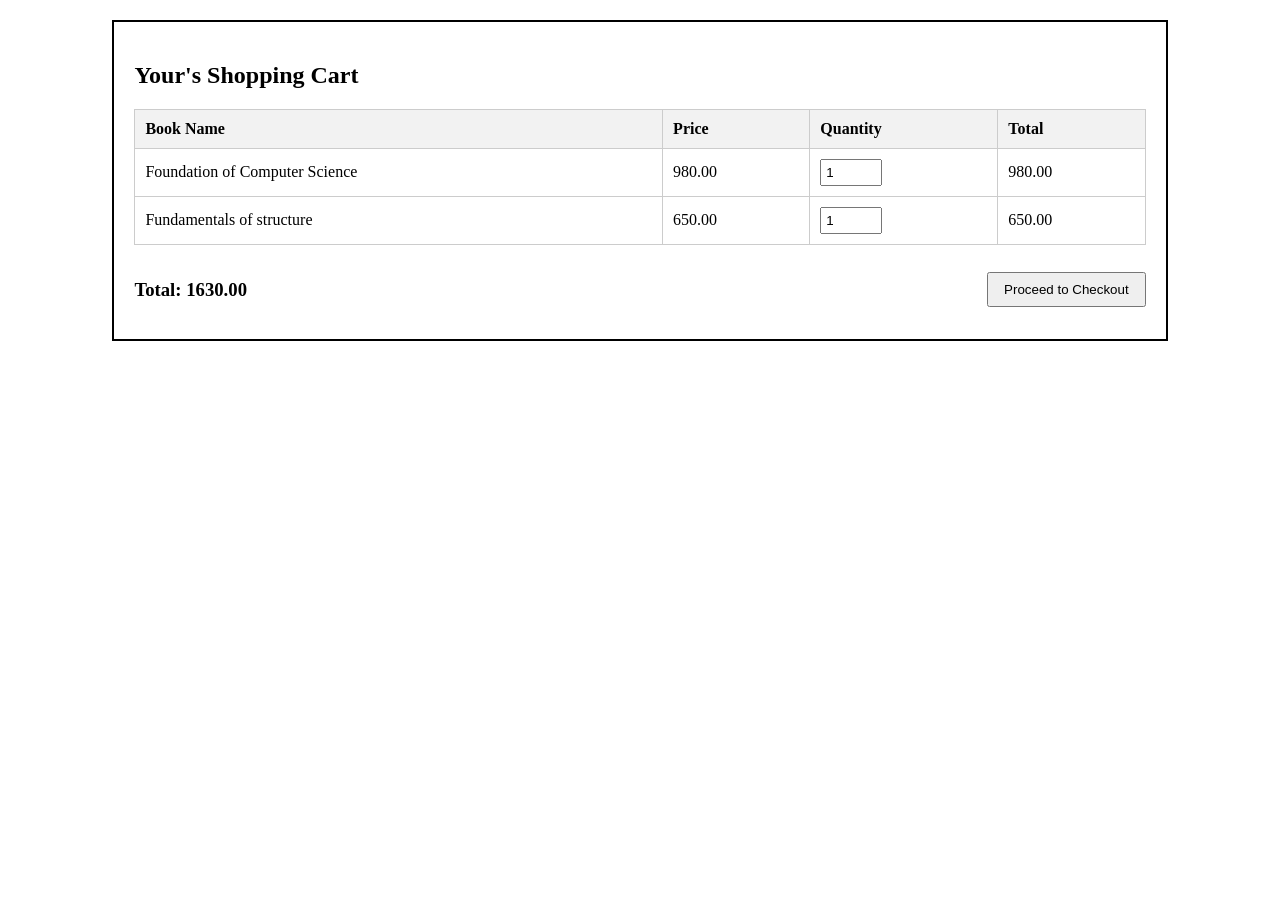
<file: cart.html>
<!DOCTYPE html>
<html lang="en">
<head>
    <meta charset="UTF-8">
    <meta name="viewport" content="width=device-width, initial-scale=1.0">
    <title>cart</title>
    <style>
        .cart {
        width: 80%;
        margin: 20px auto;
        padding: 20px;
        border: 2px solid #000; 
        }    
        table {
            width: 100%;
            border-collapse: collapse;
            margin-top: 15px;
        }
        th, td {
            border: 1px solid #ccc;
            padding: 10px;
            text-align: left;
        }
        th {
            background-color: #f2f2f2;
        }    
        input[type="number"] {
            width: 50px;
            padding: 4px;
        }
        .cart_total {
            margin-top: 15px;
            display: flex;
            justify-content: space-between;
            align-items: center;
        }
        .cart_total button {
            padding: 8px 15px;
            cursor: pointer;
        }
    </style>
</head>
<body>
    <div class="cart">
        <h2>Your's Shopping Cart</h2>
        <div class="cart_box">
            <table>
                <tr>
                    <th>Book Name</th>
                    <th>Price</th>
                    <th>Quantity</th>
                    <th>Total</th>
                </tr>
                <tr>
                    <td>Foundation of Computer Science</td>
                    <td>980.00</td>
                    <td><input type="number" value="1" min="1"></td>
                    <td>980.00</td>
                </tr>
                <tr>
                    <td>Fundamentals of structure</td>
                    <td>650.00</td>
                    <td><input type="number" value="1" min="1"></td>
                    <td>650.00</td>
                </tr>
                <!-- Add more rows for additional books in the cart -->
            </table>
            <div class="cart_total">
                <h3>Total: 1630.00</h3>
                <button>Proceed to Checkout</button>
            </div>
        </div>
    </div>

    
</body>
</html>
</file>
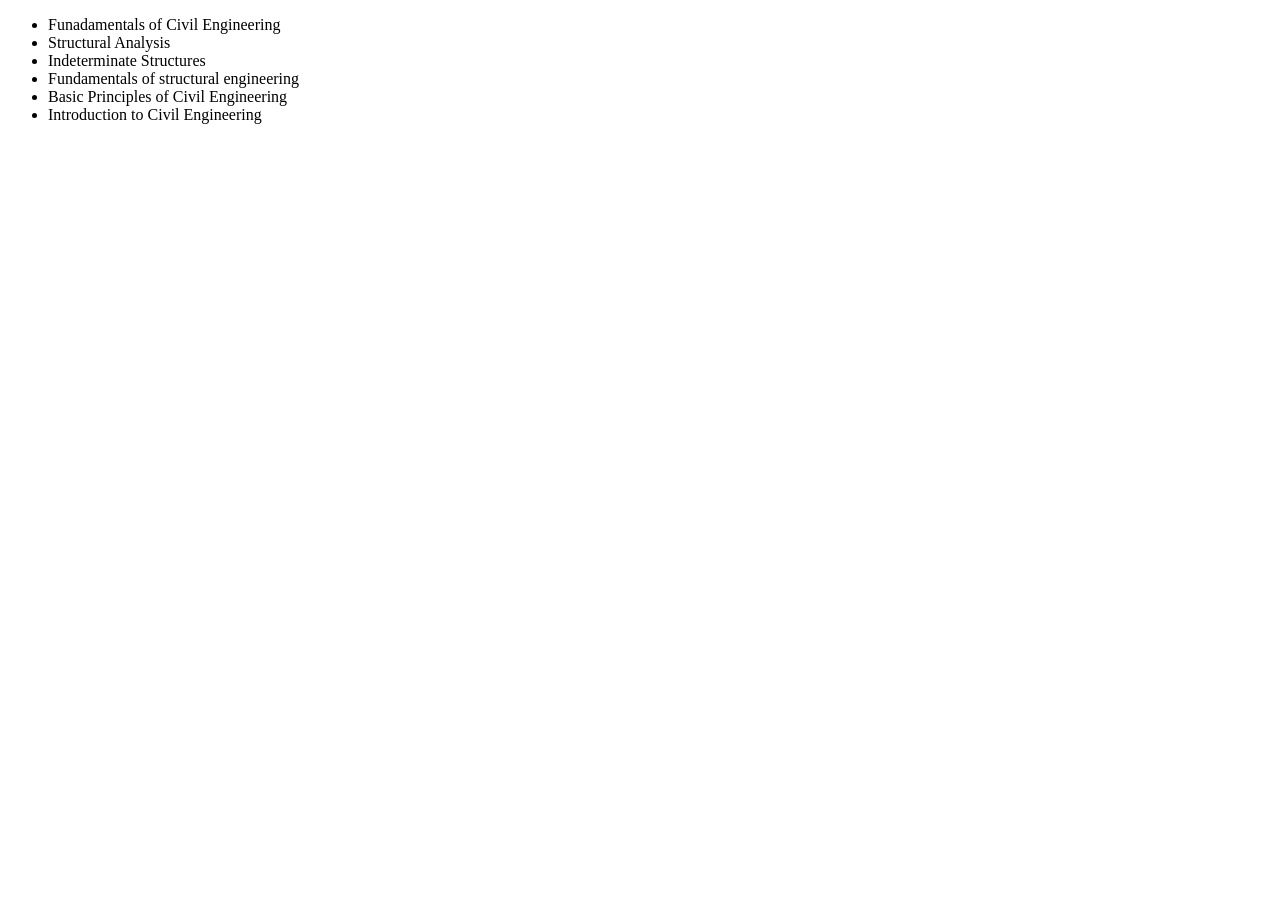
<file: civil.html>
<!DOCTYPE html>
<html lang="en">
<head>
    <meta charset="UTF-8">
    <meta name="viewport" content="width=device-width, initial-scale=1.0">
    <title>Civil Engineering</title>
</head>
<body>
    <ul>
        <li>Funadamentals of Civil Engineering</li>
        <li>Structural Analysis</li>
        <li>Indeterminate Structures</li>
        <li>Fundamentals of structural engineering</li>
        <li>Basic Principles of Civil Engineering</li>
        <li>Introduction to Civil Engineering</li>
    </ul>
</body>
</html>
</file>
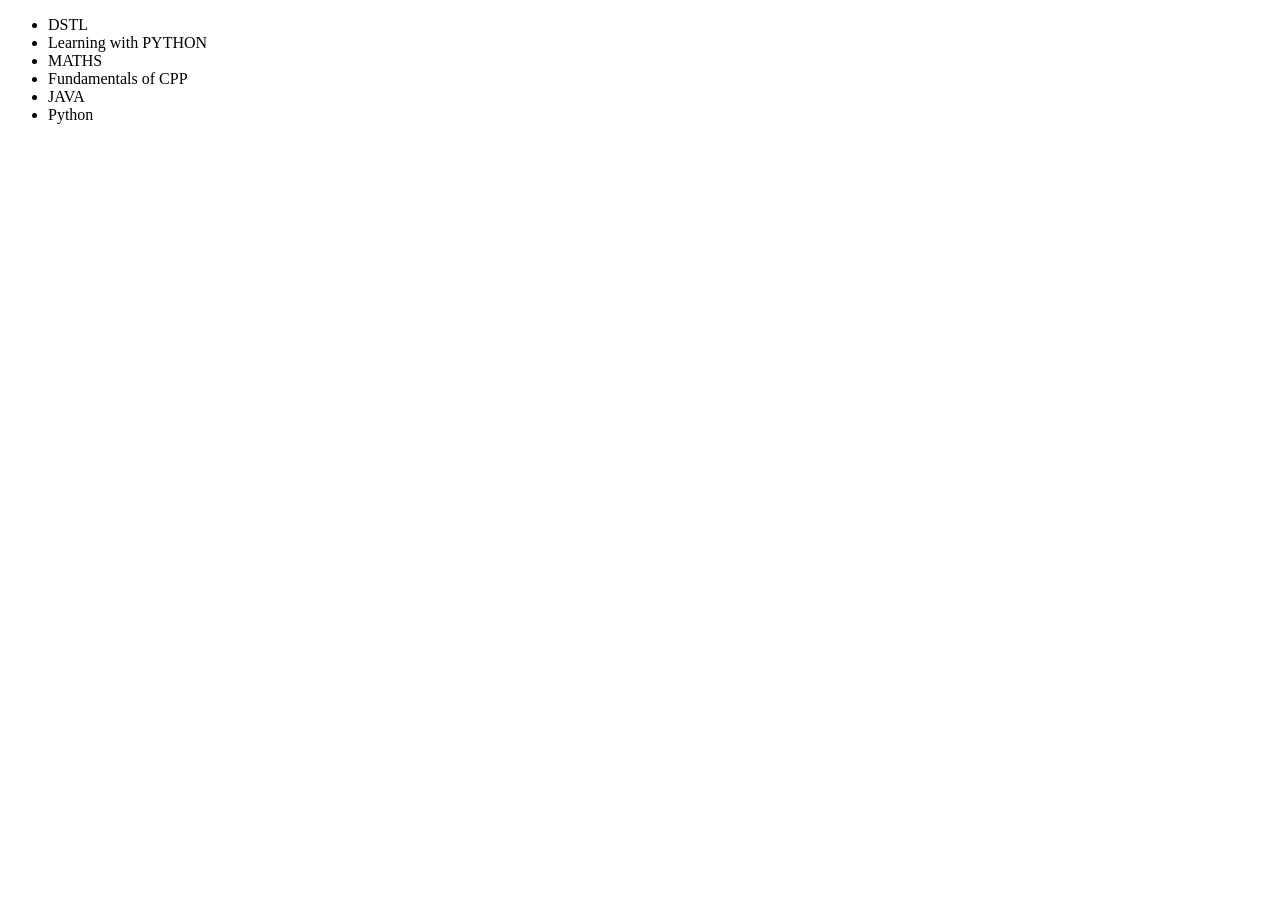
<file: cse.html>
<!DOCTYPE html>
<html lang="en">
<head>
    <meta charset="UTF-8">
    <meta name="viewport" content="width=device-width, initial-scale=1.0">
    <title>cse</title>
</head>
<body>
    <ul>
        <li>DSTL</li>
        <li>Learning with PYTHON </li>
        <li>MATHS</li>
        <li>Fundamentals of CPP</li>
        <li>JAVA</li>
        <li>Python </li>
        
    </ul>
</body>
</html>
</file>
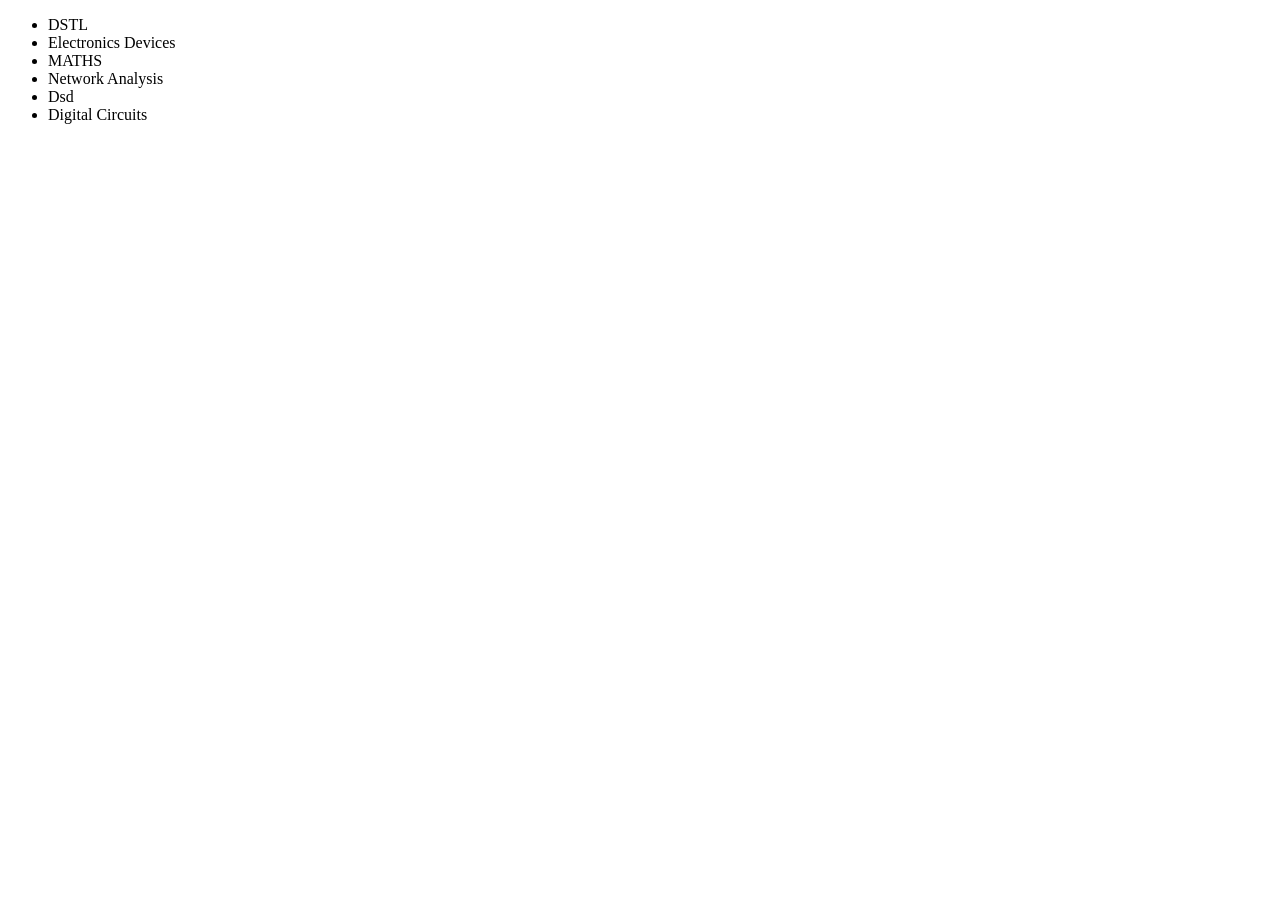
<file: ec.html>
<!DOCTYPE html>
<html lang="en">
<head>
    <meta charset="UTF-8">
    <meta name="viewport" content="width=device-width, initial-scale=1.0">
    <title>cse</title>
</head>
<body>
    <ul>
        <li>DSTL</li>
        <li>Electronics Devices</li>
        <li>MATHS</li>
        <li>Network Analysis</li>
        <li>Dsd</li>
        <li>Digital Circuits</li>
    </ul>
</body>
</html>
</file>
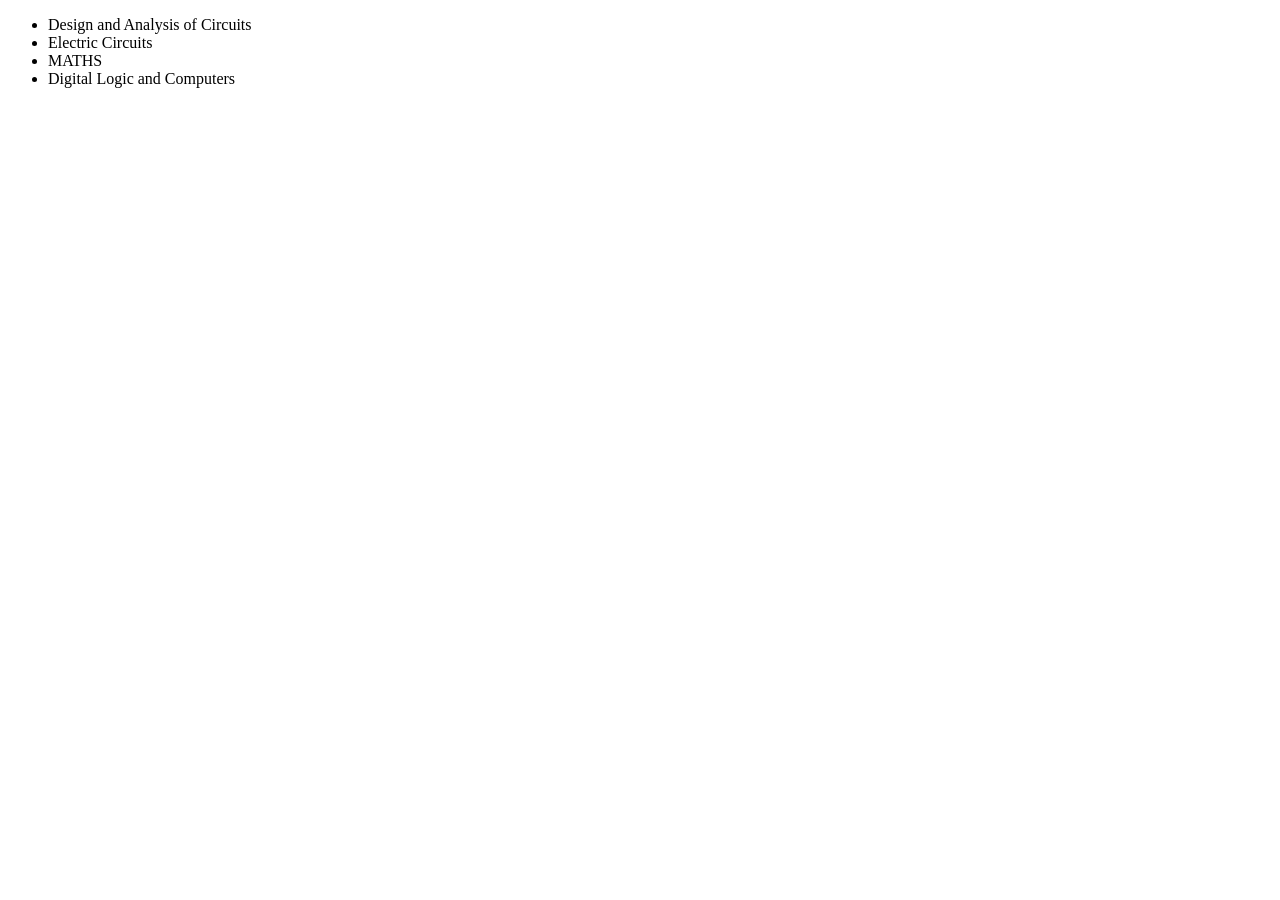
<file: eee.html>
<!DOCTYPE html>
<html lang="en">
<head>
    <meta charset="UTF-8">
    <meta name="viewport" content="width=device-width, initial-scale=1.0">
    <title>eee</title>
</head>
<body>
    <ul>
        <li>Design and Analysis of Circuits</li>
        <li>Electric Circuits</li>
        <li>MATHS</li>
        <li>Digital Logic and Computers</li>
        
    </ul>
</body>
</html>
</file>
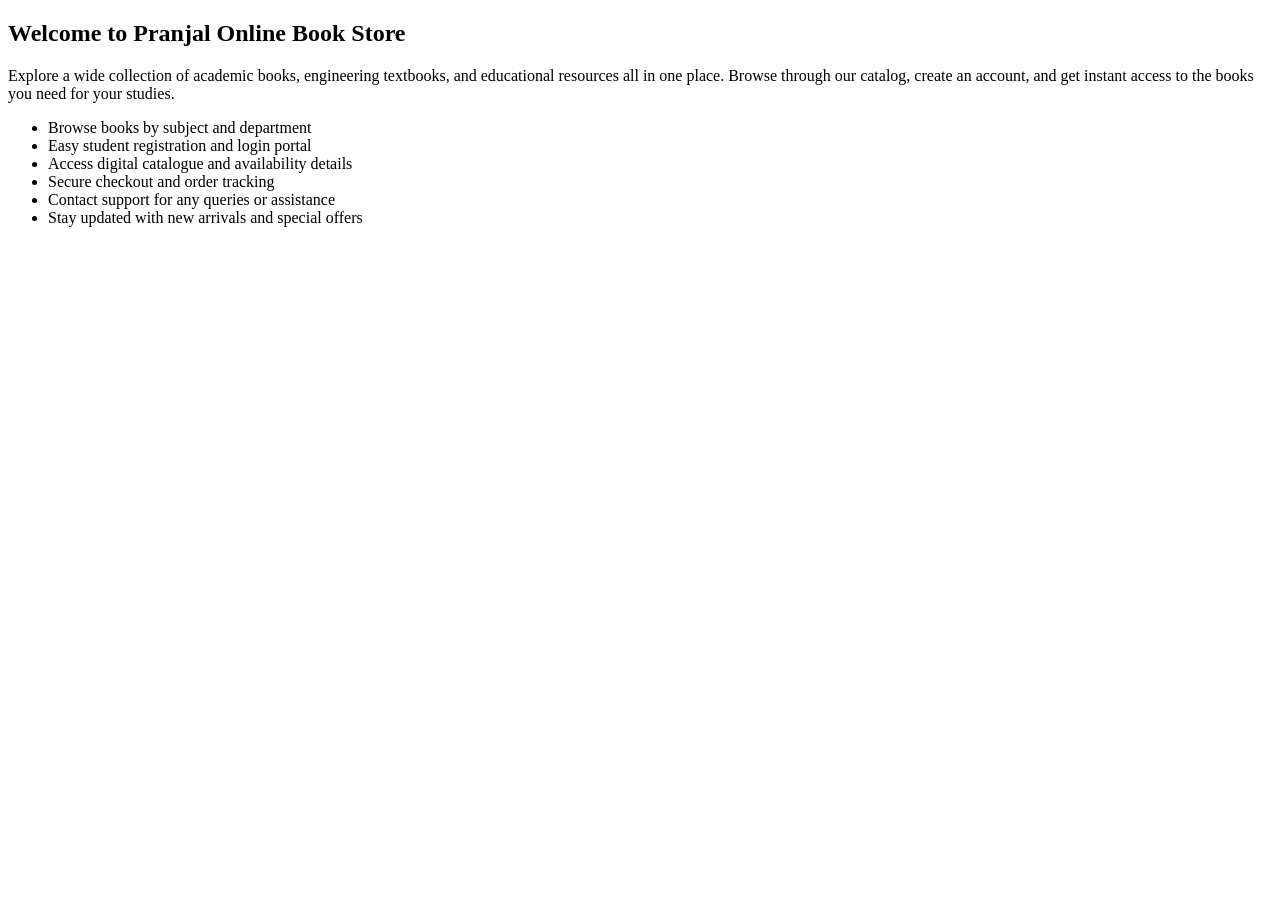
<file: home.html>
<!DOCTYPE html>
<html lang="en">
<head>
    <meta charset="UTF-8">
    <meta name="viewport" content="width=device-width, initial-scale=1.0">
    <title>HOME</title>
</head>
<body>
    <h2>Welcome to Pranjal Online Book Store</h2>
    <p>
            Explore a wide collection of academic books, engineering textbooks, and educational resources all in one place. Browse through our catalog, create an account, and get instant access to the books you need for your studies.
            </p>
    <ul>
    <li>Browse books by subject and department</li>
    <li>Easy student registration and login portal</li>
    <li>Access digital catalogue and availability details</li>
    <li>Secure checkout and order tracking</li>
    <li>Contact support for any queries or assistance</li>
    <li>Stay updated with new arrivals and special offers</li>
    </ul>

    
</body>
</html>
</file>
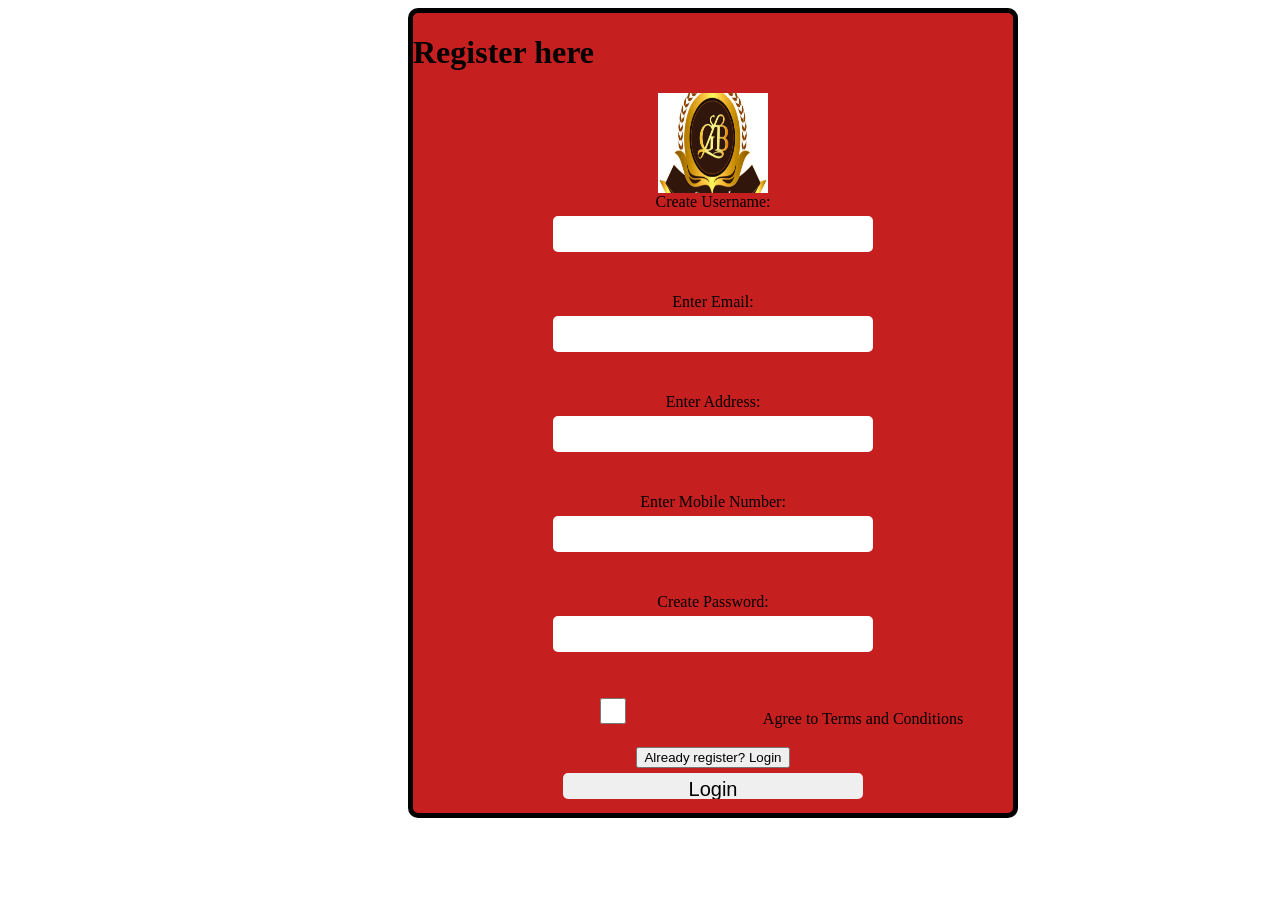
<file: regis.html>
<!DOCTYPE html>
<html lang="en">
<head>
    <meta charset="UTF-8">
    <meta name="viewport" content="width=device-width, initial-scale=1.0">
    <title>Register new User</title>
    <link rel="stylesheet" href="style.css">
</head>
<body>
    <div class="regis_main_box">
        <h1>Register here</h1>
        <div class="logo_box">
            <img src="glbajajlogo.jpg" alt="logo" class="login_logo">
        </div>
        <form>
            
            <label for="username">Create Username:</label>
            <input type="text" id="username" name="username" required>
            <br><br>
            <label for="email">Enter  Email:</label>
            <input type="email" id="email" name="email" required>
            <br><br>
            <label for="address">Enter Address:</label>
            <input type="text" id="address" name="address" required>
            <br><br>
            <label for="number">Enter Mobile Number:</label>
            <input type="number" id="number" name="number" required>
            <br><br>
            <label for="password">Create Password:</label>
            <input type="password" id="password" name="password" required>
            <br><br>
            <label>
            <input type="checkbox" name="option1" value="A">Agree to Terms and Conditions</label><br>
            <button type="button" onclick="window.location.href='login.html'">Already register? Login</button>
            <input type="submit" value="Login">
        </form>
    </div>
</body>
</html>
</file>
<file: style.css>
.header{
    background-color: #e2df50;
    height: 80px;
    font-weight: bold;
    font-size: 30px;
    
    display: flex;
    align-items: center; /*horizontally allign krta hai*/
}
.logo{
    width:100px;
    text-align: center;
    height:60px;

}
.name{
    text-align: center;
    flex: 1; /*fill the remaining gap */
}

.nav_add{
    font-size: 20px;
    background-color: #d52848;
    height: 25px;
    font-weight: none;
    display: flex;
    flex: 1;
    justify-content: space-around;
    
}
.nav_add a{
    color: black;
    text-decoration: none;
    font-weight:bold;

}
.navbox{
    width: 100px;
    padding: 0px 10px;
}
.home{
    width: 50px;
    
}
/* .nav_re */
.main{
    display: flex;
    
    background-color: #f9f5f5;
    height: 500px;
    /* justify-content: space-between; */
    /* flex:1; */

}
.left{
    width:200px;
    border: 1px solid black;
    display: flex;
    flex-direction: column;
    /* justify-content: space-between; */

}
.left a{
    text-decoration: none;
    color:black;
}
.right{
    display: flex;
    flex-direction: column;
    flex:1;
    justify-content: center;
    border: 1px solid black;
    padding: 0px 10px;
}
.right iframe{
    height:100%;
    width:100%;
    border:none;
}
.logoimage{
    width:100%;
    height:100%;
    object-fit:cover;
}
.login_main_box{
    width:400px;
    height:500px;
    border:5px solid black;
    border-radius: 10px;
    background-color: #c61f2a;
    /* top:100px; */
    /* left:500px; */
    margin-left:400px;
    /* position:center; */
}
.regis_main_box{
    width:600px;
    height:800px;
    border:5px solid black;
    border-radius: 10px;
    background-color: #c61f1f;
    /* top:100px; */
    /* left:500px; */
    margin-left:400px;
    /* position:center; */
}
.logo_box{
    width:100%;
    height:100px;
    display: flex;
    justify-content: center;
    align-items: center;
    /* background-color: white; */
}
.login_logo{
    /* fit-content:cover; */
    width:110px;
    height:100%;
    /* padding:5px 50px; */
}
.login_main_box form{
    display: flex;
    flex-direction: column;
    justify-content: center;
    align-items: center;
}
.login_main_box form input{
    width:300px;
    height:30px;
    margin:10px 0px;
    border-radius: 5px;
    border:none;
    padding:5px 10px;
    font-size: 20px;
}
.regis_main_box form{
    display: flex;
    flex-direction: column;
    justify-content: center;
    align-items: center;
}
.regis_main_box form input{
    width:300px;
    height:26px;
    margin:5px 0px;
    border-radius: 5px;
    border:none;
    padding:5px 10px;
    font-size: 20px;
}
.catlog_box{
    border:2px solid black;
}
.book_box{
    display: flex;
    border:2px solid black;
    height:200px;
    gap:50px;
    justify-content: space-between;
    margin:20px 20px;
}
.book_img{
    object-fit: cover;
    width:240px;
    height:100%;
    
}
.book_img img{
    /* width:250px; */
    width:100%;
    height:100%;
}
.cart_box{
    width:200px;
    display:flex;
    align-items: center;
    justify-content: center;
}
.cart_box button{
    width:180px;
    height:30px;
    background-color: #ba2733;
    border:none;
    font-weight: bold;
    border-radius: 5px;
    cursor: pointer;
    font-size: 20px;
    
}
</file>
